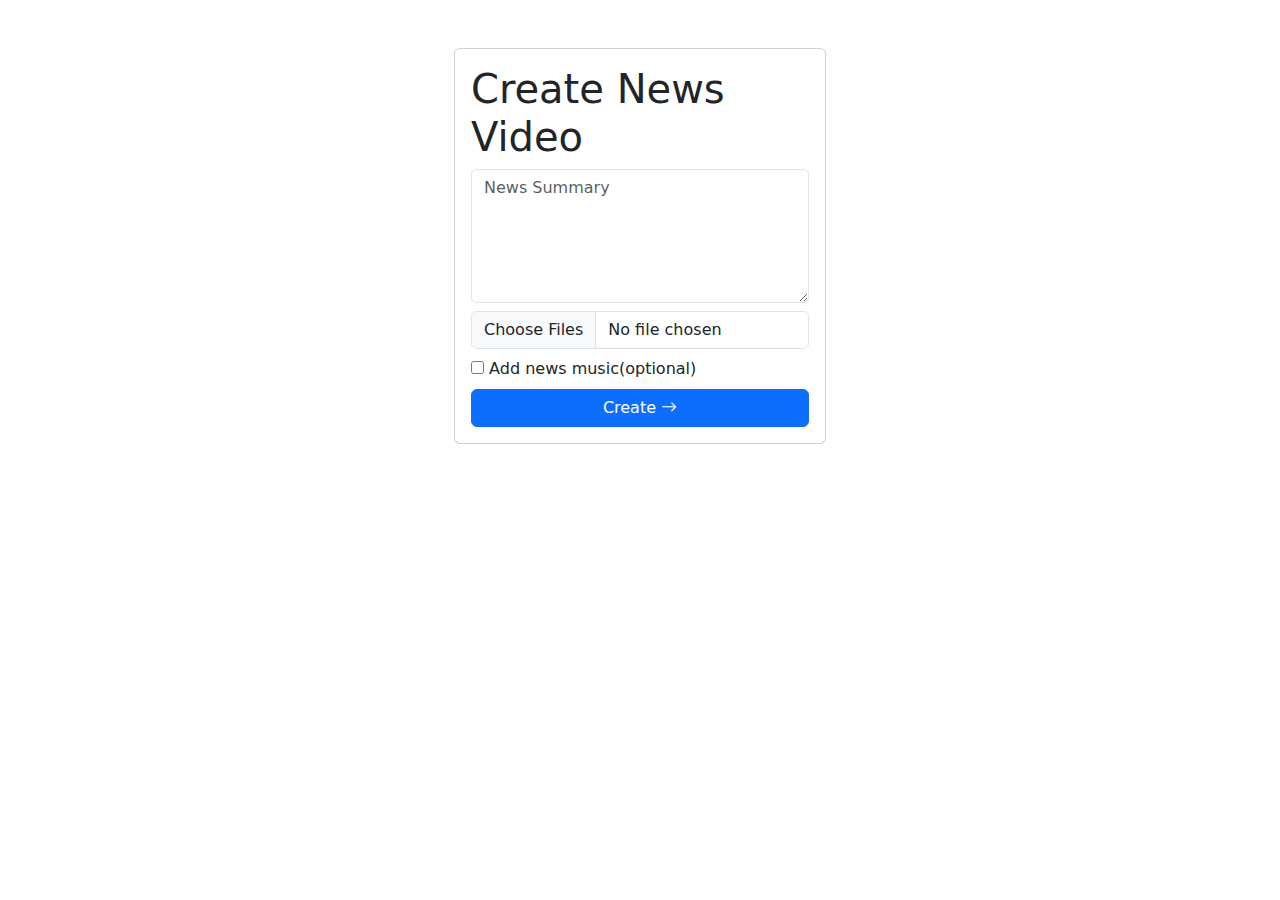
<file: templates/form.html>
<!DOCTYPE html>
<html lang="en">

<head>
    <meta charset="UTF-8">
    <meta name="viewport" content="width=device-width, initial-scale=1.0">
    <title>Input Form</title>
    <link href="https://cdn.jsdelivr.net/npm/bootstrap@5.3.3/dist/css/bootstrap.min.css" rel="stylesheet"
        integrity="sha384-QWTKZyjpPEjISv5WaRU9OFeRpok6YctnYmDr5pNlyT2bRjXh0JMhjY6hW+ALEwIH" crossorigin="anonymous">
    <link rel="stylesheet" href="https://cdn.jsdelivr.net/npm/bootstrap-icons@1.11.3/font/bootstrap-icons.min.css">
</head>

<body>

    <div class="container">
        <div class="col-md-4 card card-body mt-5 m-auto">
            <h1>Create News Video</h1>
            <form action="/createvideo" method="post" enctype="multipart/form-data">
                <div class="mb-2">
                    <textarea name="summary" class="form-control" placeholder="News Summary" rows="5"></textarea>

                </div>
                <div class="mb-2">
                    <input type="file" name="newsimages" id="" multiple class="form-control">
                </div>
                <div class="mb-2">
                    <input type="checkbox" name="music" id="">
                    Add news music(optional)
                </div>
                <div class="d-grid">
                    <button type="submit" class="btn btn-primary">
                        Create <i class="bi bi-arrow-right"></i>
                    </button>
                </div>
            </form>
        </div>
    </div>


    <script src="https://cdn.jsdelivr.net/npm/bootstrap@5.3.3/dist/js/bootstrap.bundle.min.js"
        integrity="sha384-YvpcrYf0tY3lHB60NNkmXc5s9fDVZLESaAA55NDzOxhy9GkcIdslK1eN7N6jIeHz"
        crossorigin="anonymous"></script>
</body>

</html>
</file>
